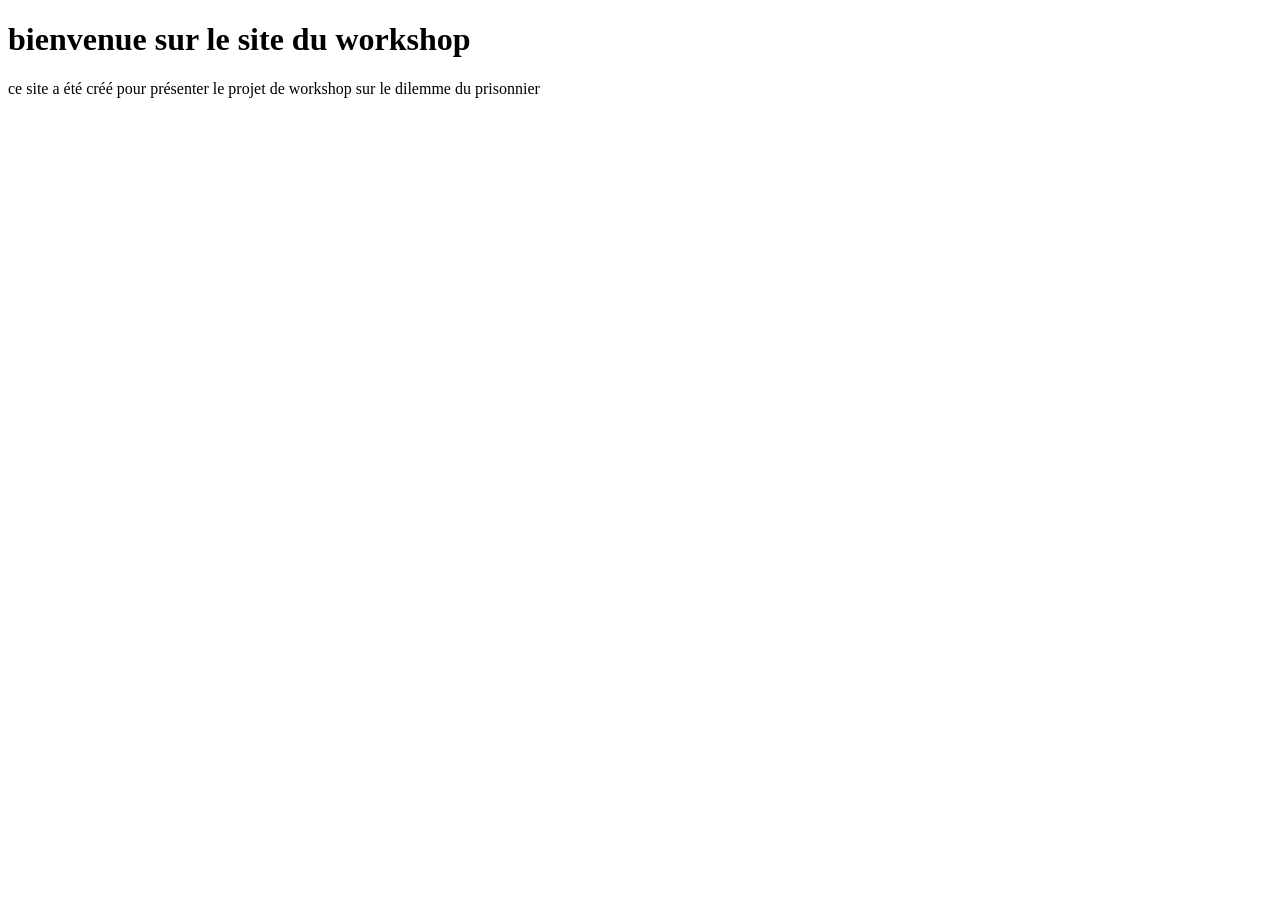
<file: index.html>
<!DOCTYPE html>
<html lang="fr">
<head>
    <meta charset="UTF-8">
    <meta name="viewport" content="width=device-width, initial-scale=1.0">
    <title>workshop project</title>
</head>
<body>
    <h1> bienvenue sur le site du workshop</h1>
    <p> ce site a été créé pour présenter le projet de workshop sur le dilemme du prisonnier</p>
</body>
</html>
</file>
